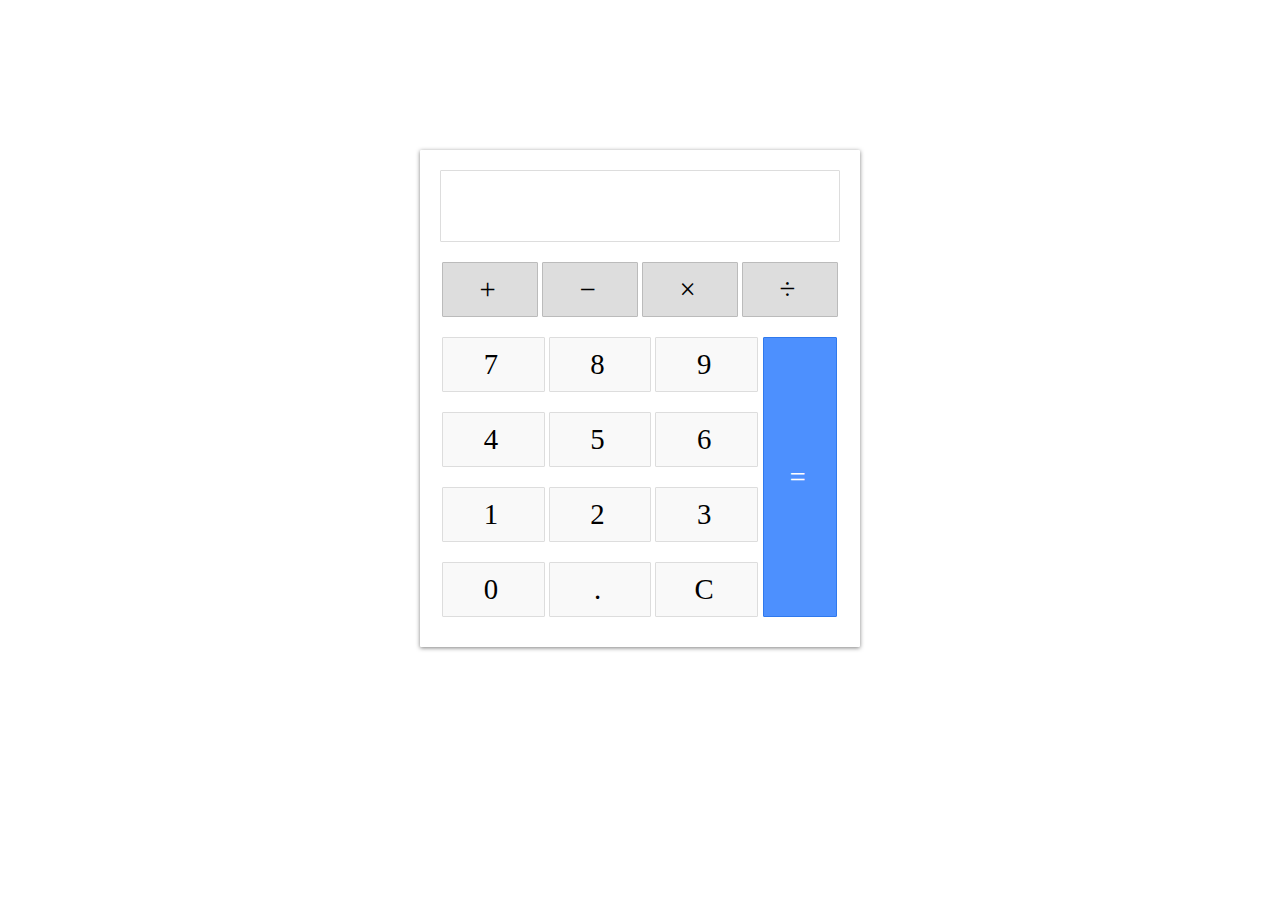
<file: calculator/index.html>
<!DOCTYPE html>
<html lang="en">
  <head>
    <meta charset="UTF-8" />
    <meta http-equiv="X-UA-Compatible" content="IE=edge" />
    <meta name="viewport" content="width=device-width, initial-scale=1.0" />
    <link rel="stylesheet" href="./style.css">
    <title>Calculator</title>
  </head>
  <body>
    <div class="calculator">
      <div class="input" id="input"></div>
      <div class="buttons">
        <div class="operators">
          <div>&plus;</div>
          <div>&minus;</div>
          <div>&times;</div>
          <div>&divide;</div>
        </div>
        <div class="leftPanel">
          <div class="numbers">
            <div>7</div>
            <div>8</div>
            <div>9</div>
          </div>
          <div class="numbers">
            <div>4</div>
            <div>5</div>
            <div>6</div>
          </div>
          <div class="numbers">
            <div>1</div>
            <div>2</div>
            <div>3</div>
          </div>
          <div class="numbers">
            <div>0</div>
            <div>.</div>
            <div id="clear">C</div>
          </div>
        </div>
        <div class="equal" id="result">
                =
        </div>
      </div>
    </div>
    <script src="./script.js"></script>
  </body>
</html>
</file>
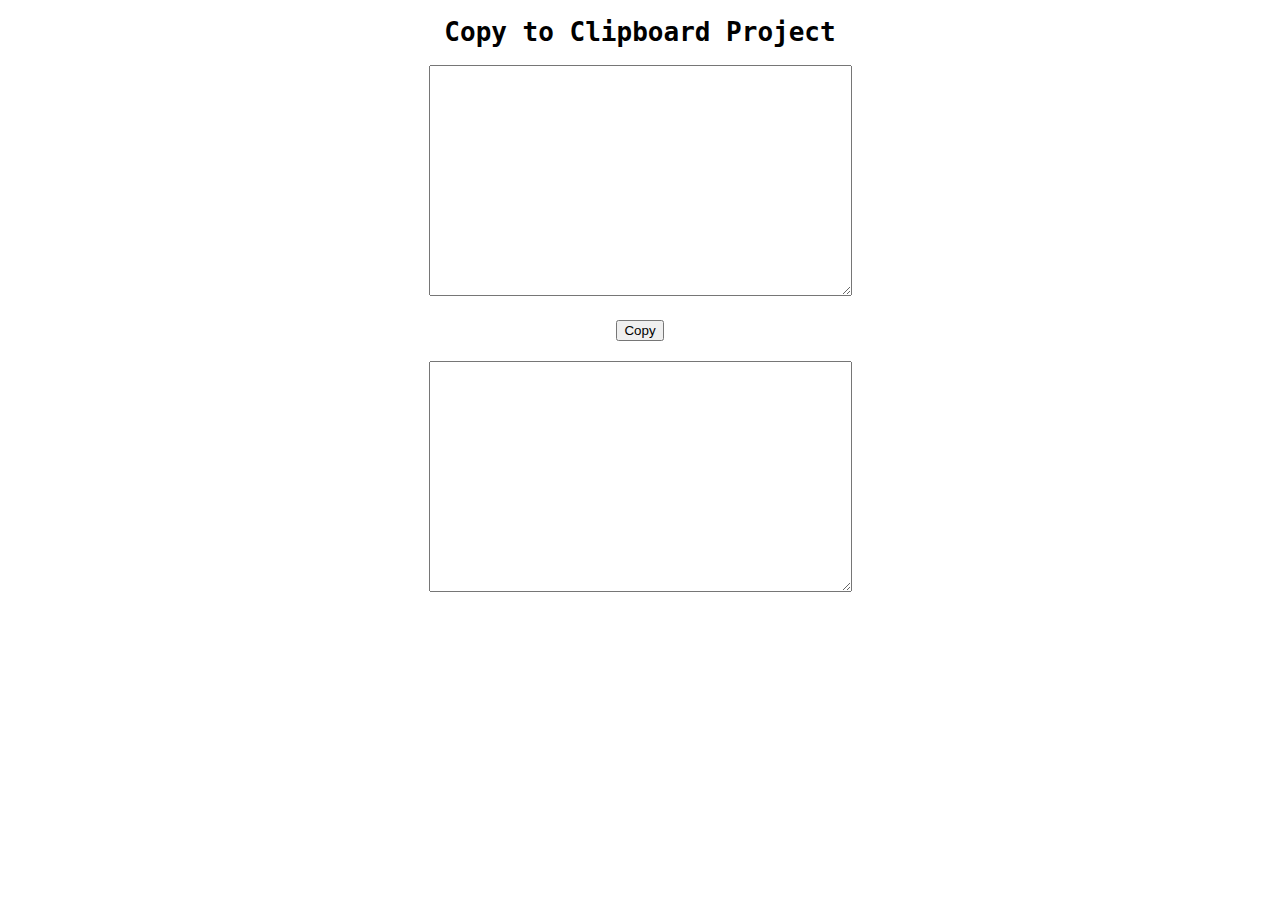
<file: clipboard/index.html>
<!DOCTYPE html>
<html lang="en">
<head>
    <meta charset="UTF-8">
    <meta http-equiv="X-UA-Compatible" content="IE=edge">
    <meta name="viewport" content="width=device-width, initial-scale=1.0">
    <script src="https://code.jquery.com/jquery-3.6.0.js" integrity="sha256-H+K7U5CnXl1h5ywQfKtSj8PCmoN9aaq30gDh27Xc0jk=" crossorigin="anonymous"></script>
    <link rel="stylesheet" href="style.css">
    <title>Document</title>
</head>
<body>
    <h1>Copy to Clipboard Project</h1>
    <div class="one">
        <textarea name="" id="inputuser" cols="50" rows="15"></textarea>
    </div>
    <div class="two">
        <button id="btn" onclick="myFunction()">Copy</button>
    </div>
    <div class="three">
         <textarea name="" id="texttwo" cols="50" rows="15"></textarea>
    </div>
    <script src="script.js"></script>
</body>
</html>
</file>
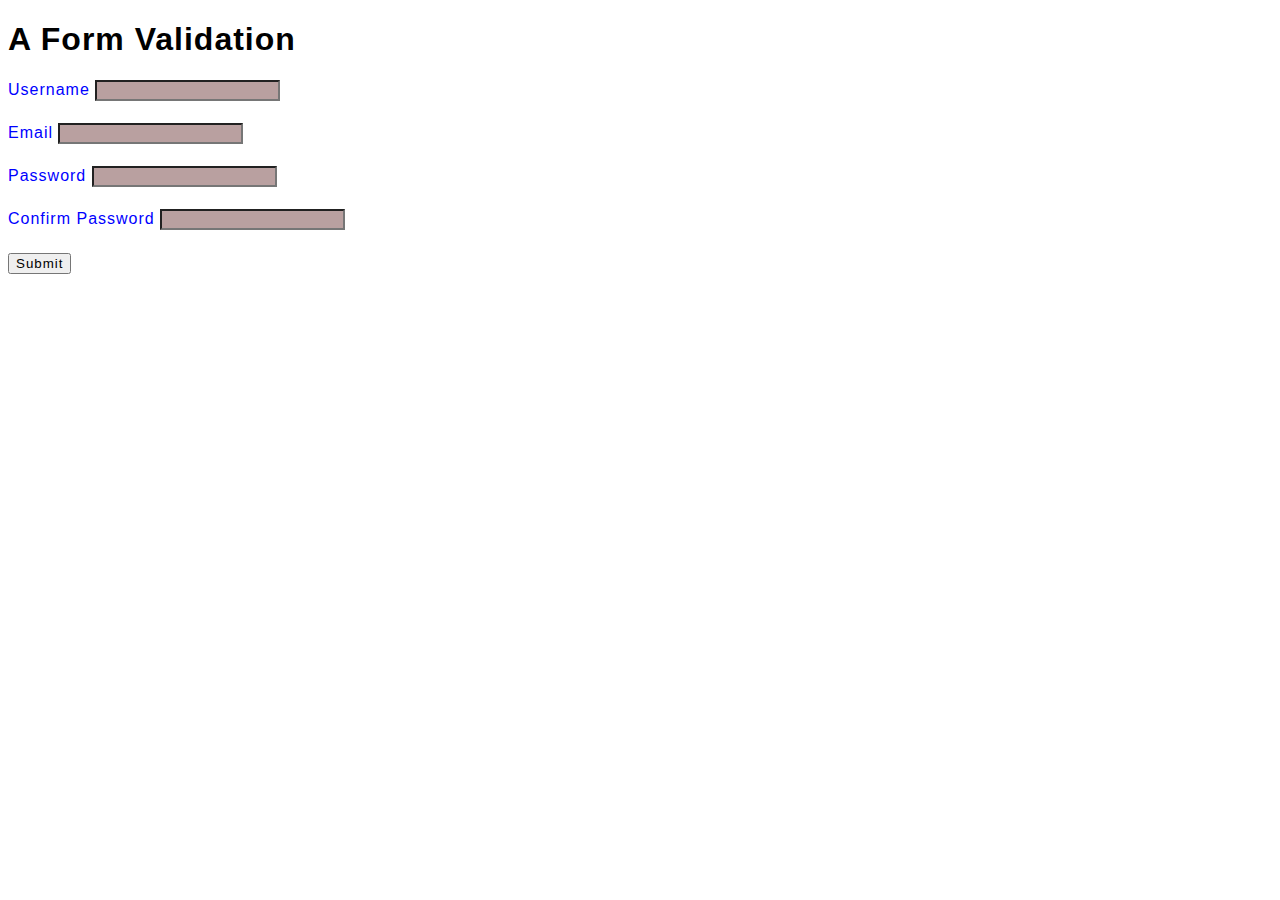
<file: form validation/index.html>
<!DOCTYPE html>
<html lang="en">
<head>
    <meta charset="UTF-8">
    <meta http-equiv="X-UA-Compatible" content="IE=edge">
    <meta name="viewport" content="width=device-width, initial-scale=1.0">
    <link rel="stylesheet" href="style.css">
    <link rel="stylesheet" href="https://cdn.jsdelivr.net/npm/bootstrap@4.6.1/dist/css/bootstrap.min.css" integrity="sha384-zCbKRCUGaJDkqS1kPbPd7TveP5iyJE0EjAuZQTgFLD2ylzuqKfdKlfG/eSrtxUkn" crossorigin="anonymous">
    <title>Document</title>
</head>
<body>
    <h1 class="text-center">A Form Validation</h1>
    <div class="container">
        <div class="col-lg-8 m-auto d-block">
            <form>
                <div class="form-group">
                    <label for="user">Username</label>
                    <input type="text" id="username" class="form-control" autocomplete="off">
                    <h5 id="usernamevalidation"></h5>
                </div>
                <div class="form-group">
                    <label for="email">Email</label>
                    <input type="text" id="email" class="form-control" autocomplete="off">
                    <h5 id="emailvalidation"></h5>
                </div>
                <div class="form-group">
                    <label for="password">Password</label>
                    <input type="password" id="password" class="form-control" autocomplete="off">
                    <h5 id="passwordvalidation"></h5>
                </div>
                <div class="form-group">
                    <label for="confirmpassword">Confirm Password</label>
                    <input type="password" id="confirmpassword" class="form-control" autocomplete="off">
                    <h5 id="confirmpasswordvalidation"></h5>
                </div>
                <input type="submit" id="submitvalidation" value="Submit" class="btn btn-primary">
            </form>
        </div>
    </div>
<script src="https://cdn.jsdelivr.net/npm/jquery@3.5.1/dist/jquery.slim.min.js" integrity="sha384-DfXdz2htPH0lsSSs5nCTpuj/zy4C+OGpamoFVy38MVBnE+IbbVYUew+OrCXaRkfj" crossorigin="anonymous"></script>
<script src="https://cdn.jsdelivr.net/npm/popper.js@1.16.1/dist/umd/popper.min.js" integrity="sha384-9/reFTGAW83EW2RDu2S0VKaIzap3H66lZH81PoYlFhbGU+6BZp6G7niu735Sk7lN" crossorigin="anonymous"></script>
<script src="https://cdn.jsdelivr.net/npm/bootstrap@4.6.1/dist/js/bootstrap.min.js" integrity="sha384-VHvPCCyXqtD5DqJeNxl2dtTyhF78xXNXdkwX1CZeRusQfRKp+tA7hAShOK/B/fQ2" crossorigin="anonymous"></script>
<script src="script.js"></script>
</body>
</html>
</file>
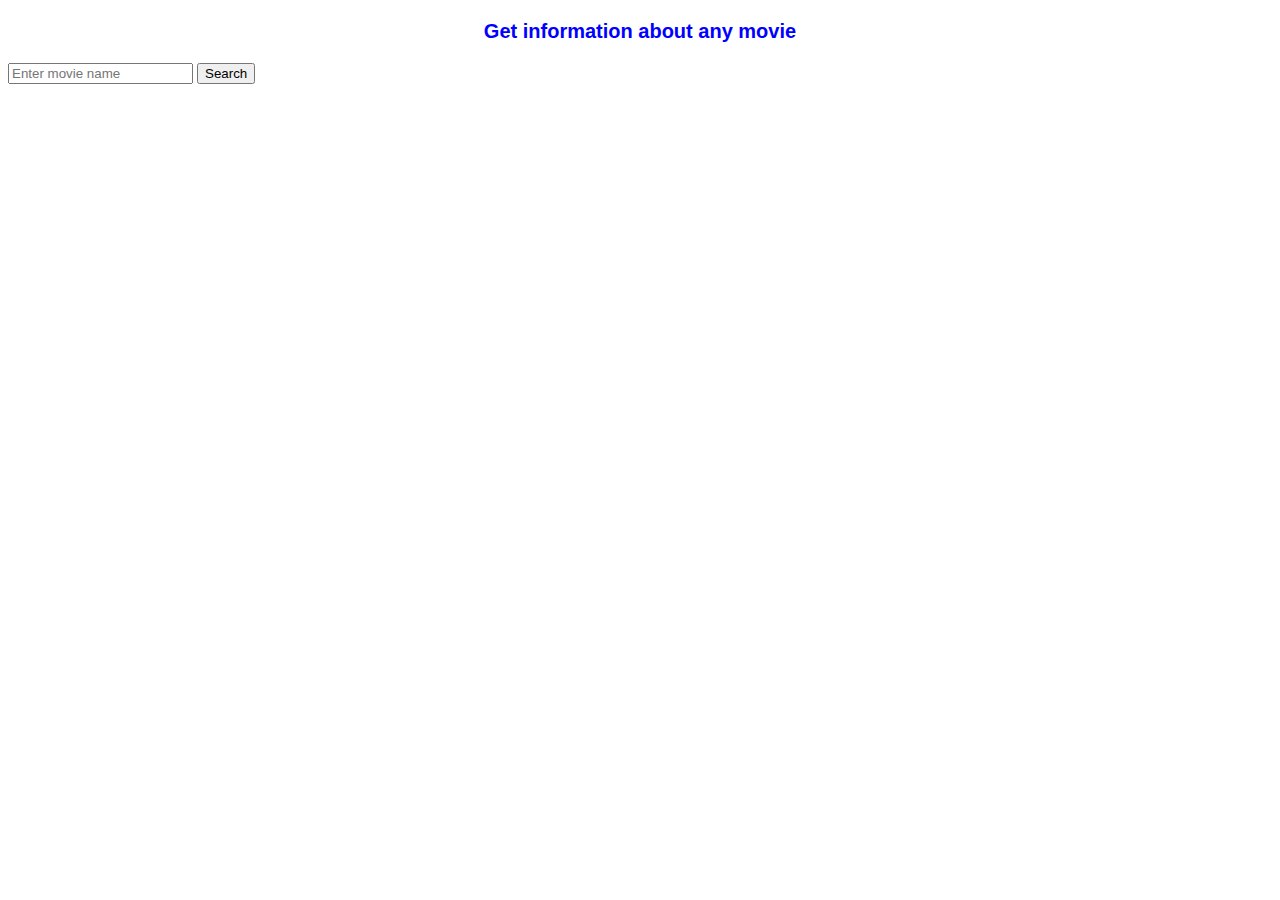
<file: movie info/index.html>
<!DOCTYPE html>
<html lang="en">
<head>
    <meta charset="UTF-8">
    <meta http-equiv="X-UA-Compatible" content="IE=edge">
    <meta name="viewport" content="width=device-width, initial-scale=1.0">
    <link href="https://cdn.jsdelivr.net/npm/bootstrap@5.0.2/dist/css/bootstrap.min.css" rel="stylesheet" integrity="sha384-EVSTQN3/azprG1Anm3QDgpJLIm9Nao0Yz1ztcQTwFspd3yD65VohhpuuCOmLASjC" crossorigin="anonymous">
    <link rel="stylesheet" href="style.css">
    <title>Document</title>
</head>
<body>
    <h1>Get information about any movie</h1>
        <div class="container">
          <header class="d-flex">
            <input class="form-control me-2" id="search" type="text" placeholder="Enter movie name" autpcomplete="off"/>
            <button class="btn btn-outline-primary" id="search-btn">Search</button>
          </header>
          <div id="main" class="text-secondary mt-2"></div>
        </div>
    <script src="https://cdn.jsdelivr.net/npm/bootstrap@5.0.2/dist/js/bootstrap.bundle.min.js" integrity="sha384-MrcW6ZMFYlzcLA8Nl+NtUVF0sA7MsXsP1UyJoMp4YLEuNSfAP+JcXn/tWtIaxVXM" crossorigin="anonymous"></script>
    <script src="script.js"></script>    
</body>
</html>
</file>
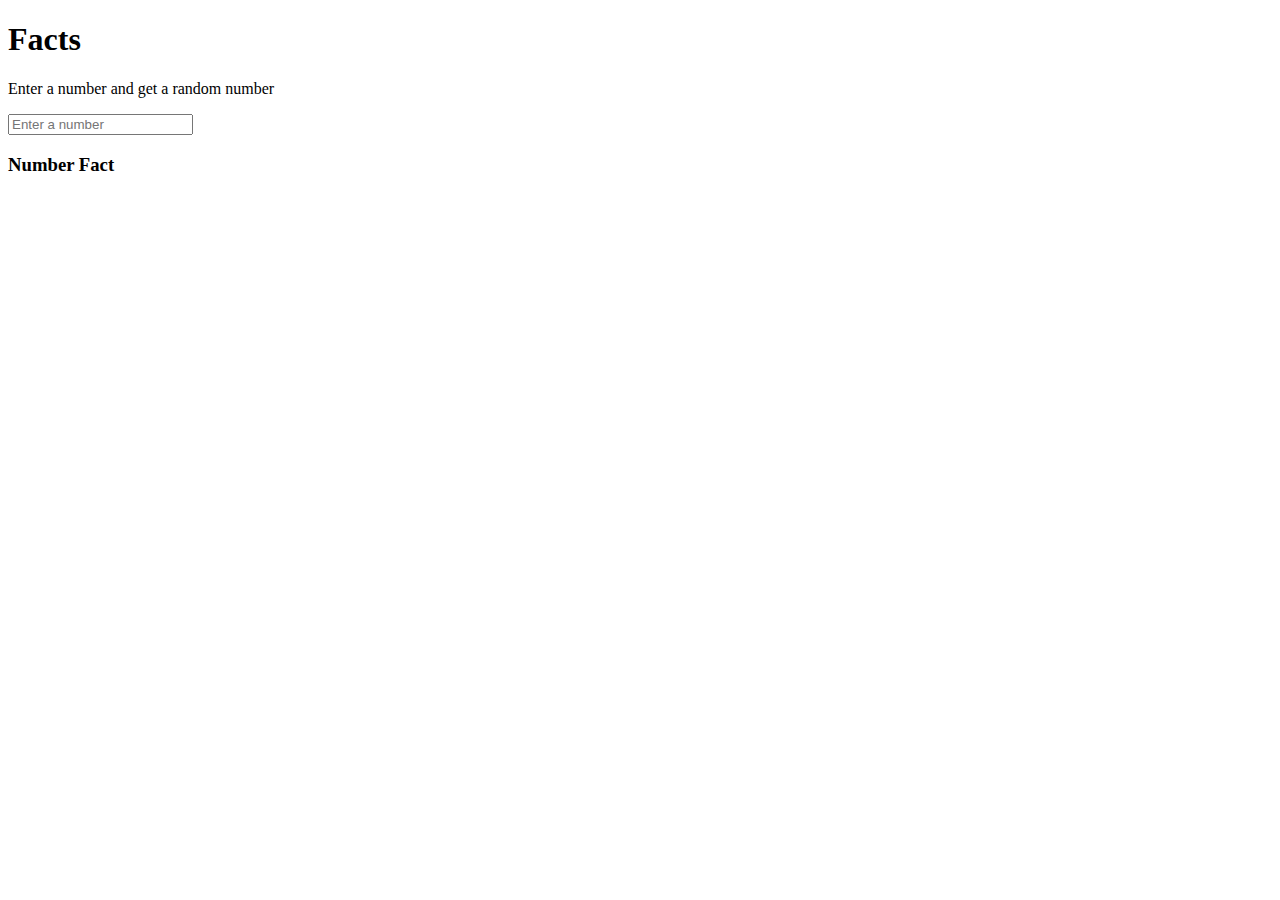
<file: number API/index.html>
<!DOCTYPE html>
<html lang="en">
  <head>
    <meta charset="utf-8" />
    <meta name="viewport" content="width=device-width, initial-scale=1" />
    <link
      href="https://cdn.jsdelivr.net/npm/bootstrap@5.2.0-beta1/dist/css/bootstrap.min.css"
      rel="stylesheet"
      integrity="sha384-0evHe/X+R7YkIZDRvuzKMRqM+OrBnVFBL6DOitfPri4tjfHxaWutUpFmBp4vmVor"
      crossorigin="anonymous"
    />
    <style></style>
    <title>Document</title>
  </head>
  <body class="bg-dark">
    <div class="container">
      <div class="row">
        <div class="col-md-6 mx-auto">
          <div class="card bg-primary text-white mt-5 p-4">
            <h1>Facts</h1>
            <p>Enter a number and get a random number</p>
            <input
              type="number"
              class="form-control"
              id="numberInput"
              placeholder="Enter a number"
            />
            <div id="fact" class="card-body">
              <h3 class="card-title">Number Fact</h3>
              <p id="factText" class="card-text"></p>
            </div>
          </div>
        </div>
      </div>
    </div>
    <script>
      fact = document.querySelector("#fact");
      factText = document.querySelector("#factText");
      numberInput = document.querySelector("#numberInput");
      numberInput.addEventListener("input", getFactAjax);
      function getFactAjax() {
        let number = numberInput.value;
        if (number != "") {
          let xhr = new XMLHttpRequest();
          xhr.open("GET", "http://numbersapi.com/" + number);
          xhr.onload = function () {
            if (this.status == 200) {
              fact.style.display = "block";
            }
          };
          xhr.send();
        }
        getFactFetch(); 
      }
      function getFactFetch() {
        let number = numberInput.value;
        if (number != "") {
          fetch("http://numbersapi.com/" + number)
            .then((response) => response.text())
            .then((data) => {
              factText.innerText = data;
            })
            .catch((err) => console.log(err));
        }
      }
    </script>
  </body>
</html>
</file>
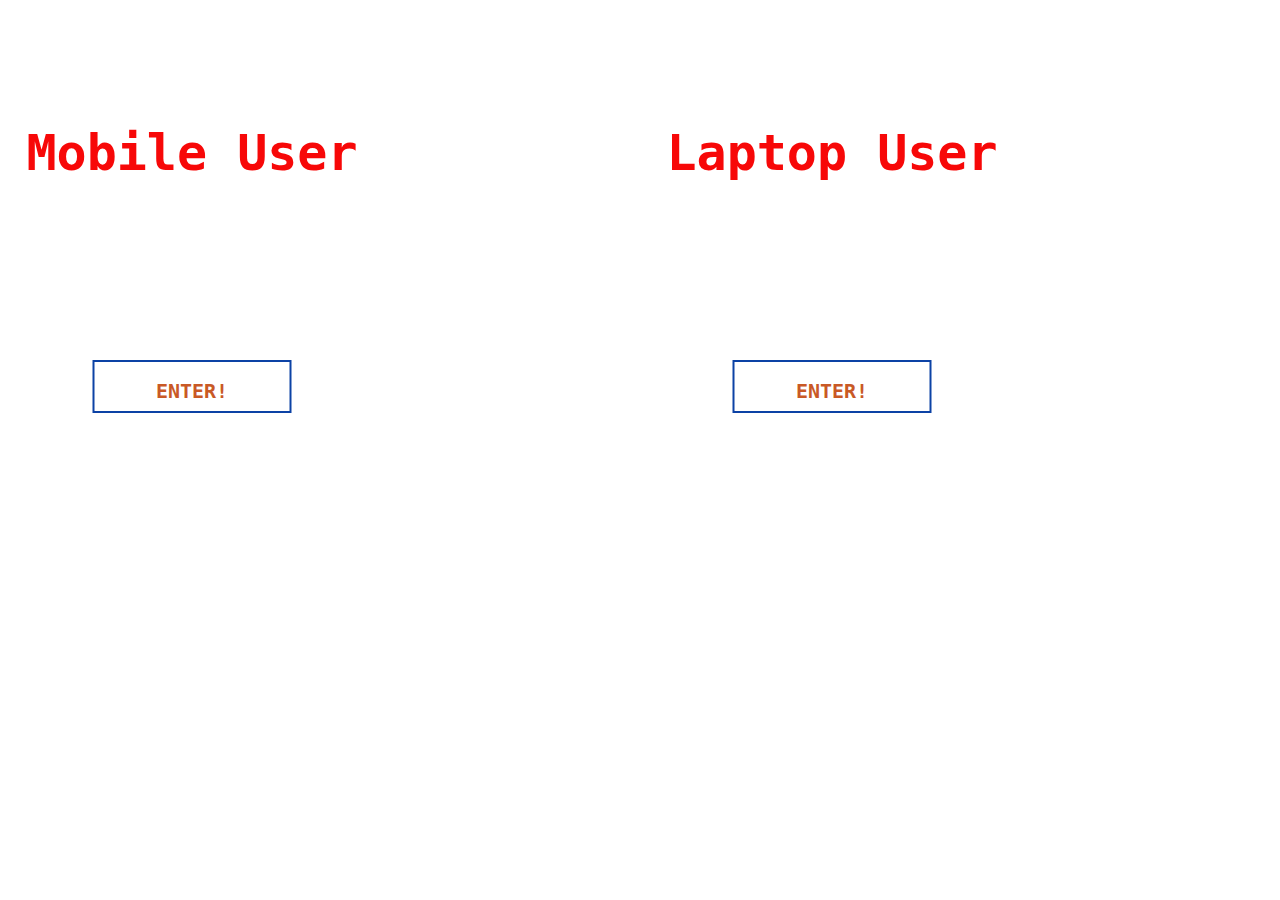
<file: split website/index.html>
<!DOCTYPE html>
<html lang="en">
<head>
    <meta charset="UTF-8">
    <meta http-equiv="X-UA-Compatible" content="IE=edge">
    <meta name="viewport" content="width=device-width, initial-scale=1.0">
    <link rel="stylesheet" href="split.css">
    <title>Document</title>
</head>
<body>
    <div class="container">
        <div class="split left">
            <h1>Mobile User</h1>
            <a href="#" class="button">Enter!</a>
        </div>
        <div class="split right">
            <h1>Laptop User</h1>
            <a href="#" class="button">Enter!</a>
        </div>
    </div>
</body>
</html>
</file>
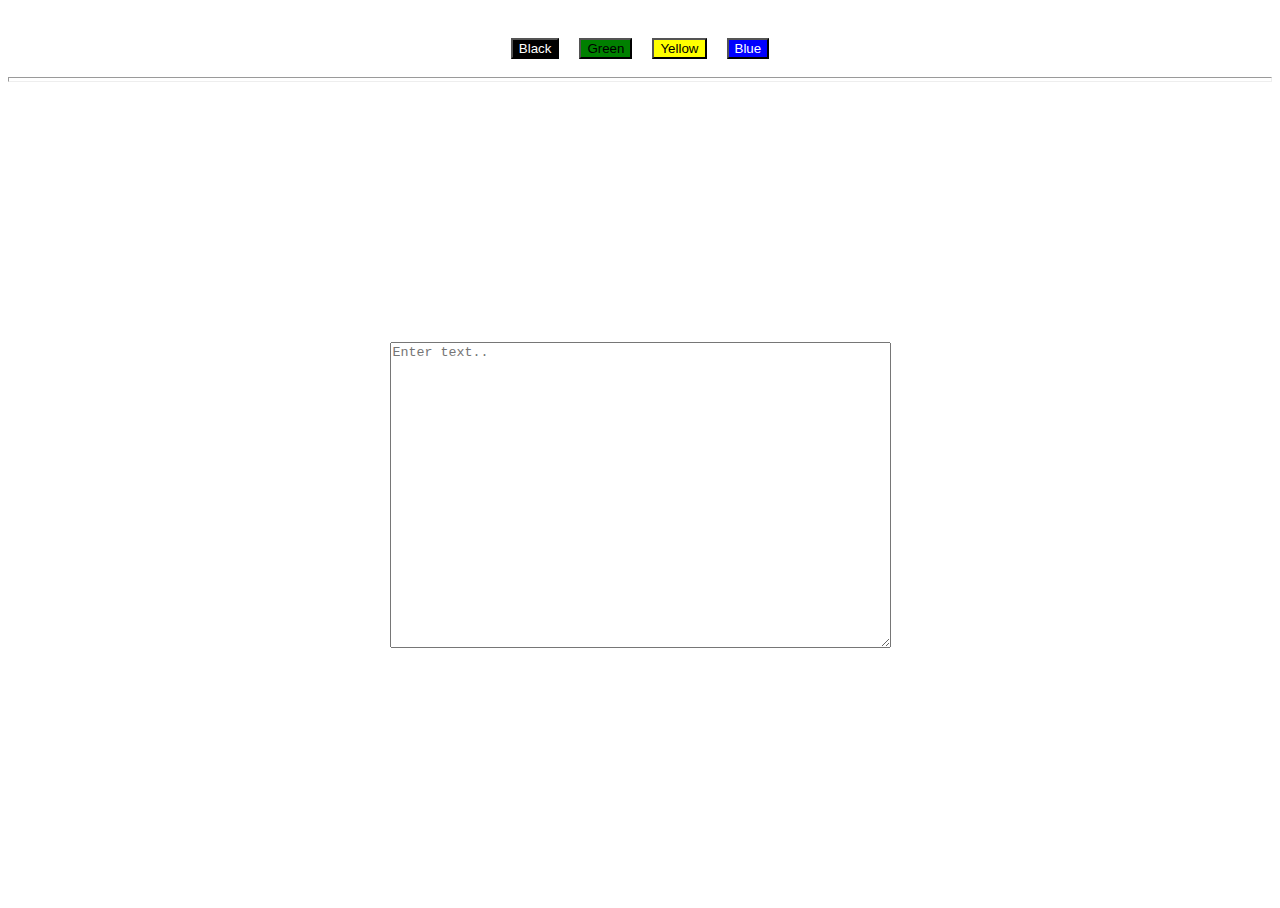
<file: theme changer/index.html>
<!DOCTYPE html>
<html lang="en">
<head>
    <meta charset="UTF-8">
    <meta http-equiv="X-UA-Compatible" content="IE=edge">
    <meta name="viewport" content="width=device-width, initial-scale=1.0">
    <link href="https://cdn.jsdelivr.net/npm/bootstrap@5.0.2/dist/css/bootstrap.min.css" rel="stylesheet" integrity="sha384-EVSTQN3/azprG1Anm3QDgpJLIm9Nao0Yz1ztcQTwFspd3yD65VohhpuuCOmLASjC" crossorigin="anonymous">
    <script src="https://code.jquery.com/jquery-3.6.0.js"
        integrity="sha256-H+K7U5CnXl1h5ywQfKtSj8PCmoN9aaq30gDh27Xc0jk=" crossorigin="anonymous"></script>
    <link rel="stylesheet" href="style.css">
    <title>Document</title>
</head>
<body>
    <div class="container">
        <button type="radio" class="btn btn-secondary" id="black" autocomplete="off">Black</button>
        <button type="radio" class="btn btn-success" id="green" autocomplete="off">Green</button>
        <button type="radio" class="btn btn-warning" id="yellow" autocomplete="off">Yellow</button>
        <button type="radio" class="btn btn-primary" id="blue" autocomplete="off">Blue</button>
    </div>
    <hr size="5">
    <div class="text">
        <textarea placeholder="Enter text.." id="textarea" cols="60" rows="20"></textarea>
    </div>
    <script src="script.js"></script>
</body>
</html>
</file>
<file: calculator/style.css>
body {
    margin: 150px;
    font-family:'Gill Sans', 'Trebuchet MS';
    letter-spacing: 5px;
    font-size: 1.8rem;
  }
  
  .calculator {
    max-width: 400px;
    margin: auto;
    margin-top: 30px;
    padding: 20px;
    box-shadow: 0px 1px 4px 0px rgba(0, 0, 0, 0.5);
    border-radius: 1px;
  }
  
  .input {
    border: 1px solid #ddd;
    border-radius: 1px;
    height: 60px;
    padding-right: 15px;
    padding-top: 10px;
    text-align: right;
    font-size: 2.5rem;
    overflow-x: auto;
    transition: all 0.2s ease-in-out;
  }
  
  .input:hover {
    border: 1px solid #bbb;
    box-shadow: inset 0px 1px 4px 0px rgba(0, 0, 0, 0.25);
  }
  
  .buttons {
    display: flex;
    flex-wrap: wrap;
    justify-content: center;
    text-align: center;
  }
  
  .operators {
    display: flex;
    flex: 100%;
    justify-content: space-between;
    align-items: center;
  }
  
  .operators div {
    display: inline-block;
    border: 1px solid #bbb;
    border-radius: 1px;
    width: 20%;
    text-align: center;
    padding: 10px;
    margin: 20px 2px 10px 2px;
    cursor: pointer;
    background-color: #ddd;
    transition: all 0.2s;
  }
  
  .operators div:hover {
    background-color: #ddd;
    box-shadow: 0px 1px 4px 0px rgba(0, 0, 0, 0.2);
    border-color: #aaa;
  }
  
  .operators div:active {
    font-weight: bold;
  }
  
  .leftPanel {
    display: flex;
    flex-wrap: wrap;
    flex: 80%;
    width: 80%;
    justify-content: space-between;
  }
  
  .numbers{
      display: flex;
      justify-content: space-between;
      flex: 100%;
  }
  
  .numbers div {
    display: inline-block;
    border: 1px solid #ddd;
    border-radius: 1px;
    text-align: center;
    width: 30%;
    padding: 10px;
    margin: 10px 2px 10px 2px;
    cursor: pointer;
    background-color: #f9f9f9;
    transition: all 0.2s;
  }
  
  .numbers div:hover {
    background-color: #f1f1f1;
    box-shadow: 0px 1px 4px 0px rgba(0, 0, 0, 0.2);
    border-color: #bbb;
  }
  
  .numbers div:active {
    font-weight: bold;
  }
  
  .equal {
    flex: 18%;
    display: flex;
    align-items: center;
    justify-content: center;
    border: 1px solid #3079ed;
    border-radius: 1px;
    text-align: center;
    margin: 10px 3px 10px 3px;
    vertical-align: middle;
    cursor: pointer;
    color: #fff;
    background-color: #4d90fe;
    transition: all 0.2s ease-in-out;
  }
  div.equal:hover {
    background-color: #b9871b;
    box-shadow: 0px 1px 4px 0px rgba(0, 0, 0, 0.2);
    /* border-color: #bb8218; */
  }
  
  div.equal:active {
    font-weight: bold;
  }
</file>
<file: clipboard/style.css>
h1{
    text-align: center;
    font-family:monospace;
    
}
.one,.two,.three{
    text-align: center;
    font-family: Cambria, Cochin, Georgia, Times, 'Times New Roman', serif;
}
.two,.three{
    margin-top: 20px;
}
</file>
<file: form validation/style.css>
*{
    font-family: Verdana, sans-serif;
    letter-spacing: 1px;
}
body{
    display:block;
    justify-content: center;
    align-items: center;
}
form{
    position: relative;
}
#username,#email,#password,#confirmpassword{
    background: rgb(185, 160, 160);
}
label{
    color: blue;
}
</file>
<file: movie info/style.css>
.container{
    max-width: 500px;
    
}
h1{
    margin: 20px;
    text-align: center;
    font-size: 20px;
    font-family: Arial, Helvetica, sans-serif;
    color: blue;
}
</file>
<file: split website/split.css>
:root{
    --container-bg-color: 
      text-align: center;
      color: rgb(223, 158, 73);
      --speed:1000ms;
      --hover-width:50%;
      --other-width:25%;
}
html,body{
    padding: 0;
    margin: 0;
    font-family:monospace;
    width: 100%;height: 100%;overflow-x: hidden;
}
h1{
    font-size:50px;
    color: rgb(247, 8, 8);
    position: absolute;
    left:30%;
    top:10%;
    transform:translateX(-50%);
    white-space:nowrap;
}
.button{
    display:block;
    position:absolute;
    left:30%;
    top:40%;
    height:2.5rem;
    padding-top:1.3rem;
    width:15rem;
    text-align:center;
    color:rgb(201, 89, 37);
    border:rgb(12, 66, 165) solid 0.2rem;
    font-size:20px;
    font-weight:bold;
    text-transform:uppercase;
    text-decoration:none;
    transform:translateX(-50%);
  }
  .split.left .button:hover{
    background-color:var(--left-button-hover-color);
    border-color:var(--left-button-hover-color);
  }
  .split.right .button:hover{
    background-color:var(--right-button-hover-color);
    border-color:var(--right-button-hover-color);
  }
  .container{
    position:relative;
    width:100%;
     height:100%;
    background:var(--container-bg-color);
  }
  .split{
    position:absolute;
    width:50%;
    height:100%;
    overflow:hidden;
  }
  .split.left{
    left:0;
    background:url('https://images.unsplash.com/photo-1579983093084-82213ea15691?ixlib=rb-1.2.1&ixid=MnwxMjA3fDB8MHxwaG90by1wYWdlfHx8fGVufDB8fHx8&auto=format&fit=crop&w=387&q=80') center center no-repeat;
    background-size:cover;
  }
  .split.left.before{
    position:absolute;
    content:"";
    width:100%;
    height:100%;
    background:var('--left-bg-color');
  }
  .split.right{
    right:0;
   background:url('https://images.unsplash.com/photo-1554415707-6e8cfc93fe23?ixlib=rb-1.2.1&ixid=MnwxMjA3fDB8MHxwaG90by1wYWdlfHx8fGVufDB8fHx8&auto=format&fit=crop&w=870&q=80') center center no-repeat;
    background-size:cover;
  }
  .split.right.before{
    position:absolute;
    content:"";
    width:100%;
    height:100%;
    background:var('--right-bg-color');
  }
  .split.left,.split.right,.split.left.before,split.right.before{
    transition:var(--speed) all ease in-out;
  }
  .hover-left.left{
    width:var('--hover-width');
  }
  .hover-left.right{
    width:var('--other-width');
  }
  .hover-left.right:before{
    z-index:2;
  }
  .hover-right.right:before{
     z-index:2;
  }
  @media(max-width:800px){
    h1{
      font-size:2rem;
    }
    .button{
      width:12rem;
    }
  }
  @media(max-height:700px)
{
  .button{
    top:70%;
  }
}
</file>
<file: theme changer/style.css>
.container{
    align-items: center;
    display: flex;
    justify-content: center;
}
button{
    margin: 10px;
    margin-top: 30px;
    cursor: pointer;
}
.text{
    display: flex;
    align-items: center;
    justify-content: center;
    height: 90vh;
}
#black{
    background-color: black;
    color: white;
}
#green{
    background-color: green;
    color: black;
}
#yellow{
    background-color: yellow;
    color: black;
}
#blue{
    background-color: blue;
    color: white;
}
</file>
